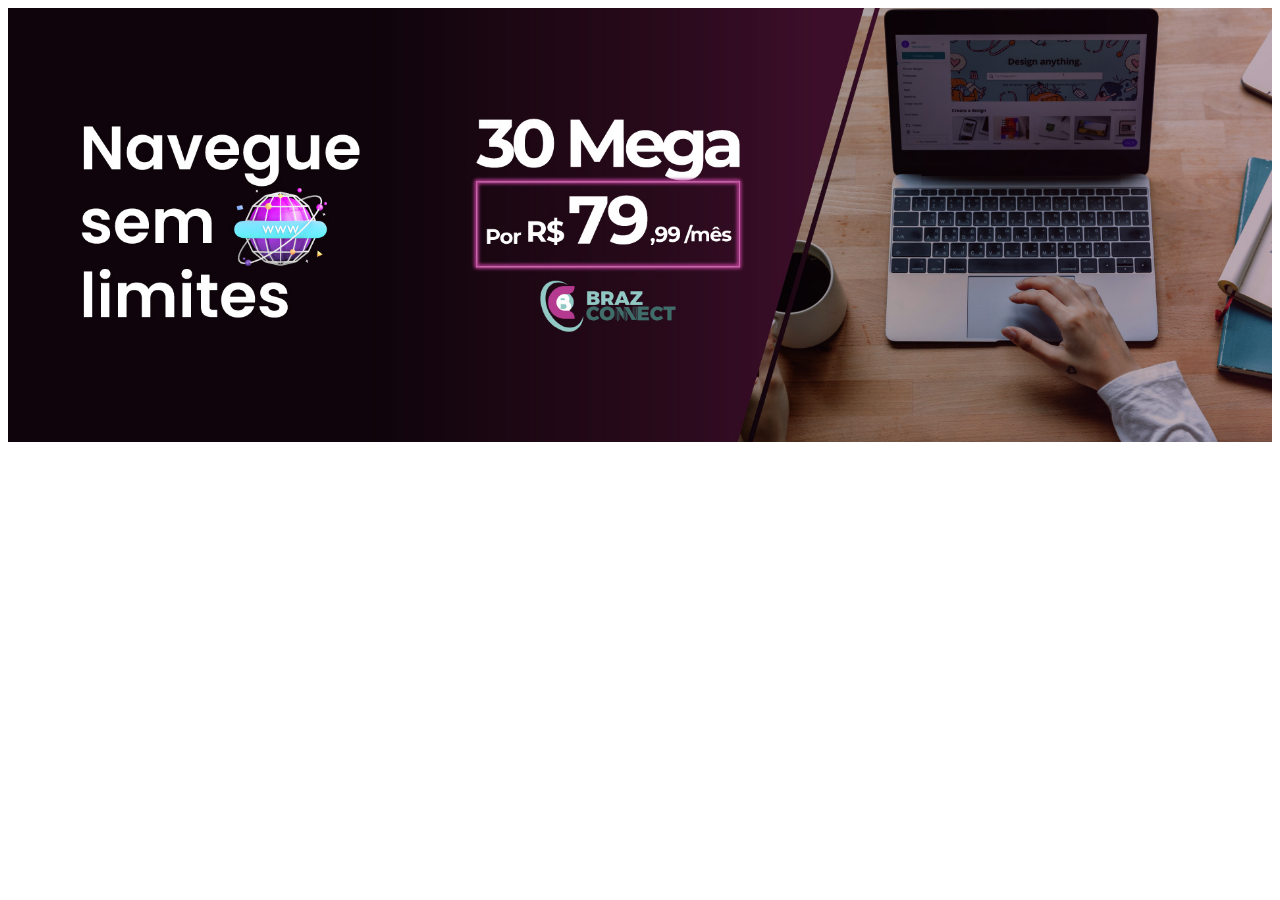
<file: manutencao/teste.html>
<!DOCTYPE html>
<html lang="en">
<head>
    <meta charset="UTF-8">
    <meta http-equiv="X-UA-Compatible" content="IE=edge">
    <meta name="viewport" content="width=device-width, initial-scale=1.0">
    <title>Document</title>
    <link rel="stylesheet" href="style.css">
</head>
<body>
    
    <div id="slider">
        <figure>
            <img src="../banner1.jpg" alt="">
            <img src="../banner2.jpg" alt="">
            <img src="../banner3.jpg" alt="">
        </figure>
    </div>

</body>
</html>
</file>
<file: manutencao/style.css>
#slider{
    overflow: hidden;
}

#slider figure{
    position: relative;
    width: 500%;
    margin: 0;
    left: 0;
    animation: 15s slider infinite;
}

#slider figure img{
    width: 20%;
    float: left;
}

@keyframes slider {
	0% {
		left: 0;
	}
	20% {
		left: 0;
	}
	25% {
		left: -100%;
	}
	45% {
		left: -100%;
	}
	50% {
		left: -200%;
	}
	70% {
		left: -200%;
	}
	75% {
		left: 0;
	}
	100% {
		left: 0 ;
	}
}
</file>
